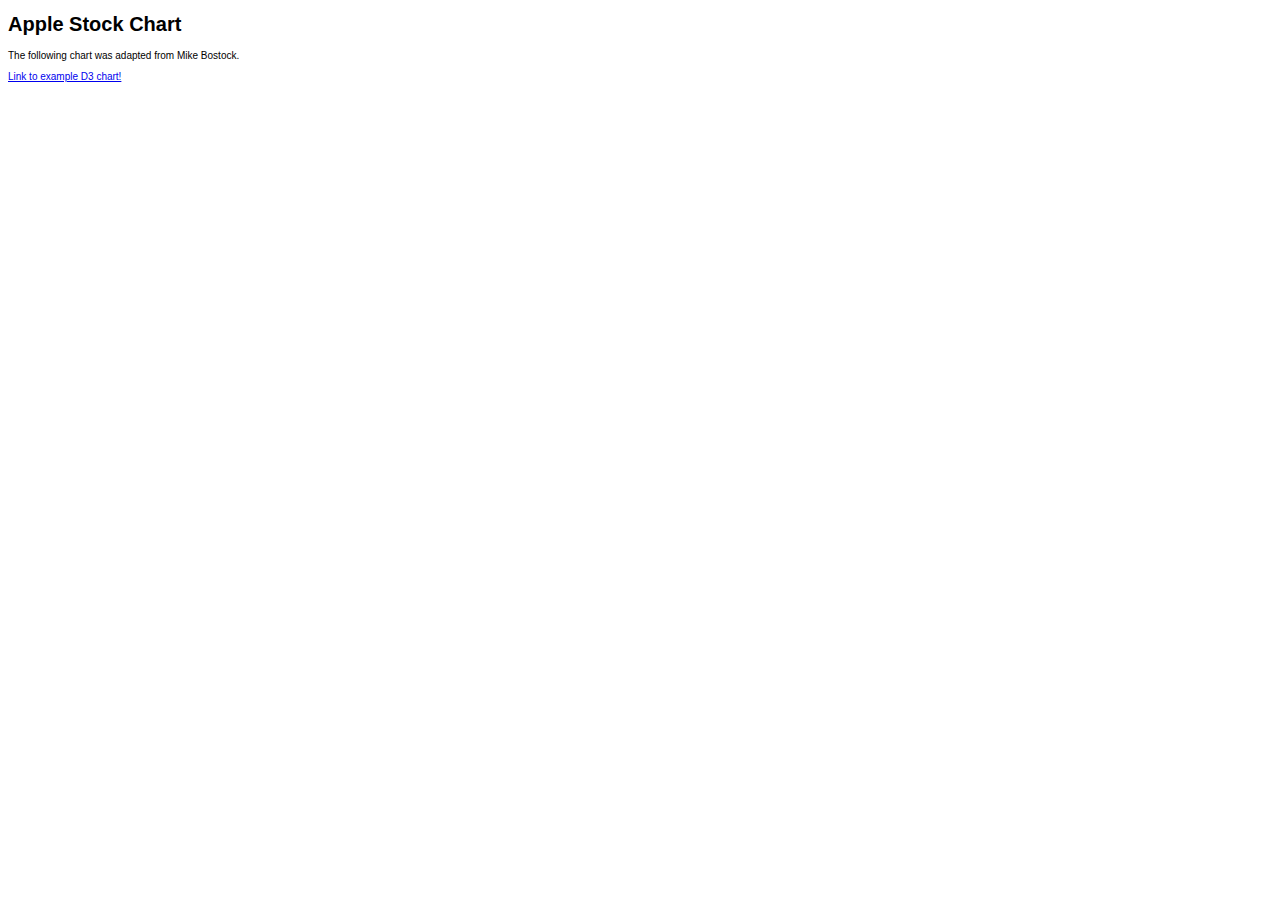
<file: index.html>
<!DOCTYPE html>
<html>

<head>
  <title> Example Site </title>

  <link href="styles/style.css" rel="stylesheet" type="text/css">
</head>

<body>
  <h1> Apple Stock Chart </h1>
  <p>The following chart was adapted from Mike Bostock.</p>
  <a href="example-chart.html">Link to example D3 chart!</a>

  <script src="//d3js.org/d3.v3.min.js"></script>
  <script src="scripts/chart.js"></script>

</body>

</html>
</file>
<file: styles/style.css>
body {
  font: 10px sans-serif;
}

.chart .axis path,
.chart .axis line {
  fill: none;
  stroke: #000;
  shape-rendering: crispEdges;
}

.chart .x.axis path {
  display: none;
}

#apple-stock-chart .line {
  fill: none;
  stroke: steelblue;
  stroke-width: 1.5px;
}

#apple-stock-chart-2 .line {
  fill: none;
  stroke: green;
  stroke-width: 1.5px;
}

.chart .overlay {
  fill: none;
  pointer-events: all;
}

.chart .focus circle {
  fill: none;
  stroke: steelblue;
}
</file>
